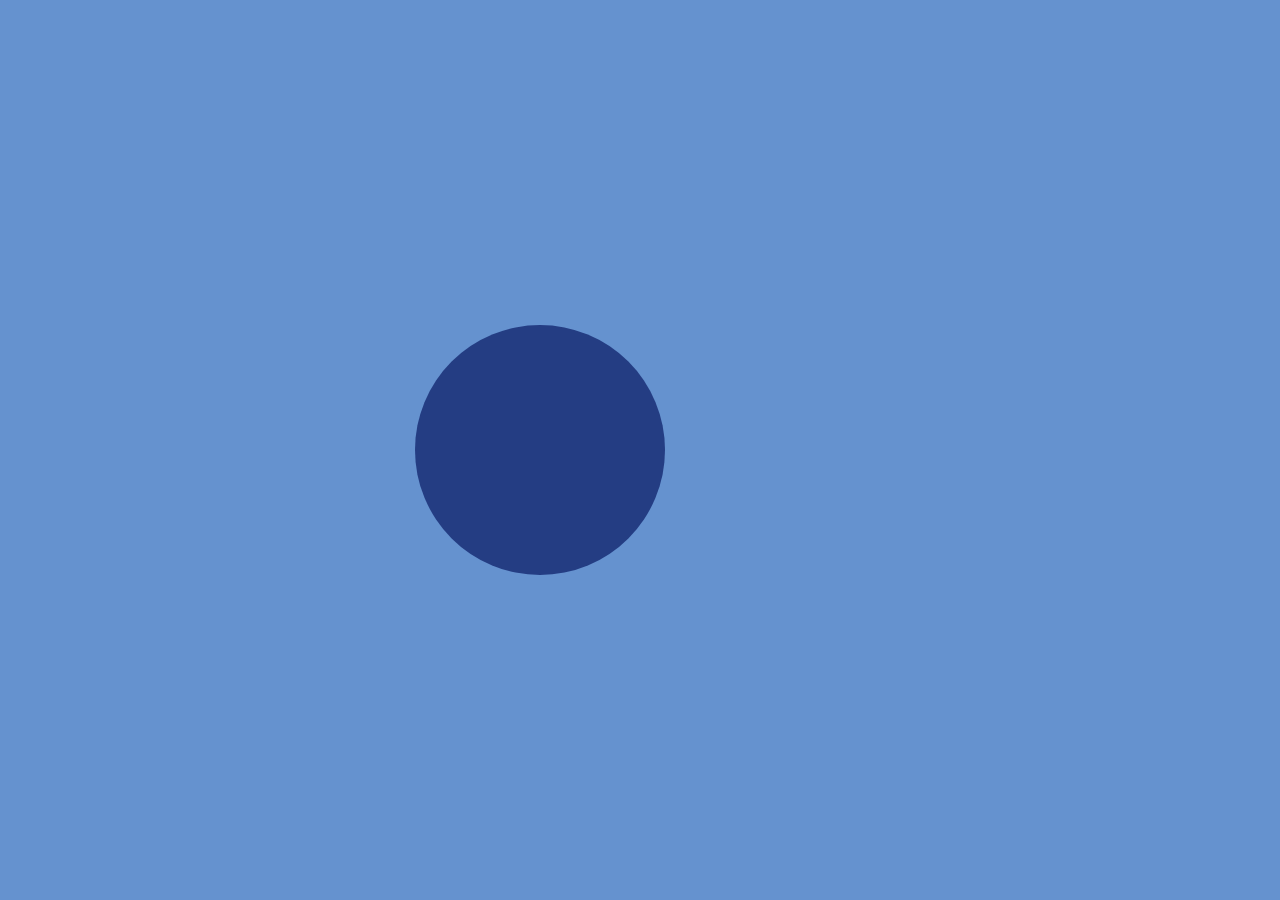
<file: medias/Target #3 (Push Button) - CSSBattle_files/saved_resource.html>
<!-- saved from url=(0028)https://cssbattle.dev/play/3 -->
<html><head><meta http-equiv="Content-Type" content="text/html; charset=UTF-8"><style>body{overflow:hidden}</style></head><body><div class="a"></div>
<div class="b"></div>
<div class="c"></div>
<div class="d"></div>

<style>
  body{
    background:#6592CF;
   	display:flex;
   	justify-content:center;
    align-items:center;
    position:relative;
  }

  .a{
  	width:250px;
    height:250px;
    border-radius:50%;
    position:absoute;
    background:#243D83;
  }
  .b{
   	width:200px;
    
  }
  
</style>

<!-- OBJECTIVE -->
<!-- Write HTML/CSS in this editor and replicate the given target image in the least code possible. What you write here, renders as it is -->

<!-- SCORING -->
<!-- The score is calculated based on the number of characters you use (this comment included :P) and how close you replicate the image. Read the FAQS (https://cssbattle.dev/faqs) for more info. -->

<!-- IMPORTANT: remove the comments before submitting --></body></html>
</file>
